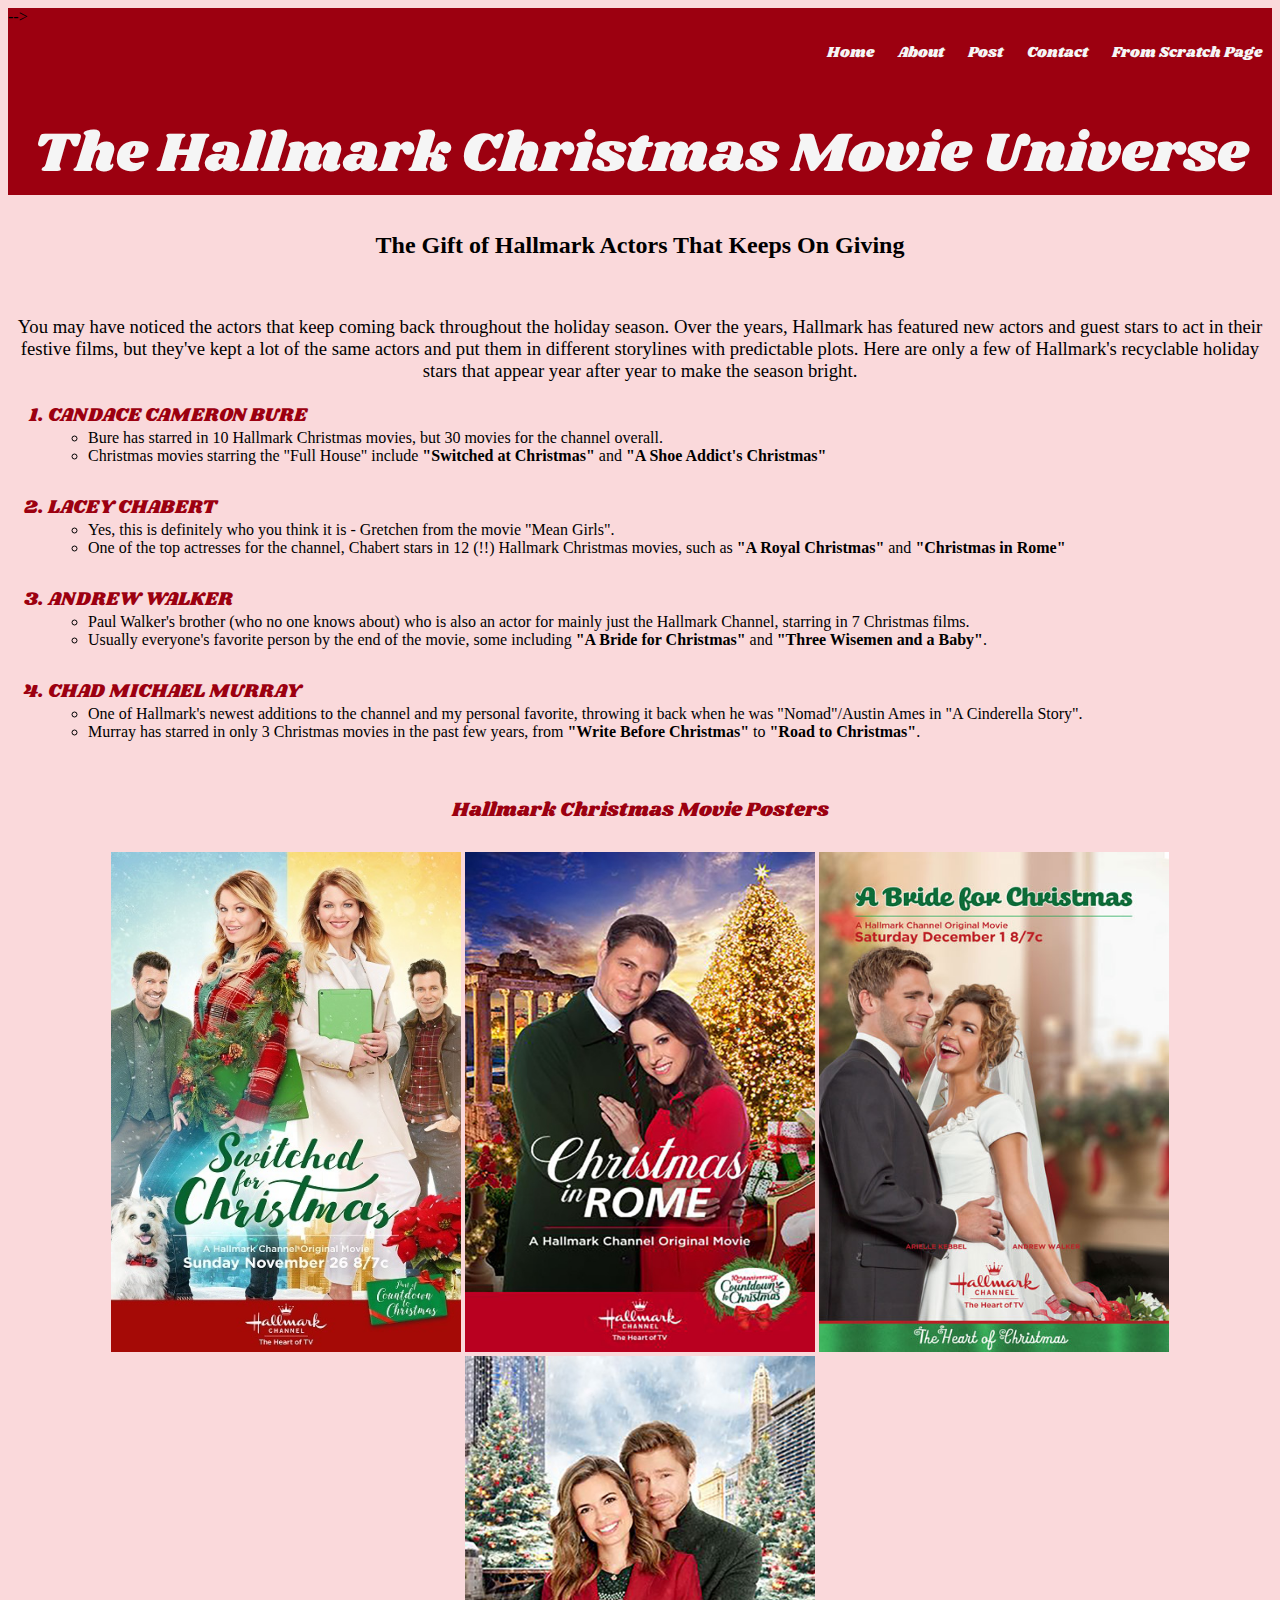
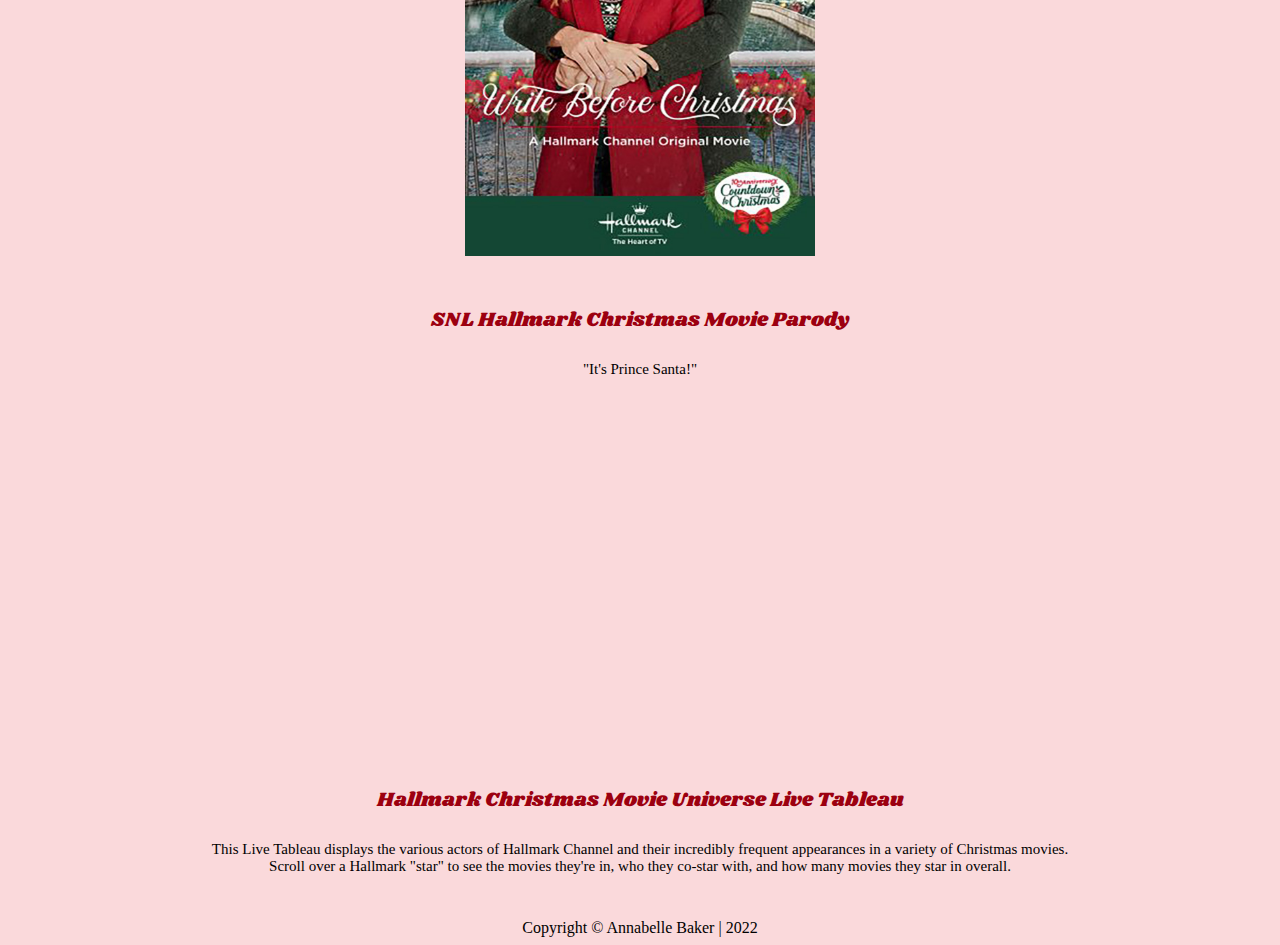
<file: html/fromscratchpage.html>
<!DOCTYPE html>
<html lang="en">
<head>
    <meta charset="UTF-8">
    <meta http-equiv="X-UA-Compatible" content="IE=edge">
    <meta name="viewport" content="width=device-width, initial-scale=1.0">
    <title>Hallmark Movies</title>
    <link href="../css/stylesfs.css" rel="stylesheet" />
    <link rel="icon" type="assets/img" sizes="16x16" href="../assets/img/star-favicon.ico.png">
    <link rel="preconnect" href="https://fonts.googleapis.com"><link rel="preconnect" href="https://fonts.gstatic.com" crossorigin><link href="https://fonts.googleapis.com/css2?family=Shrikhand&display=swap" rel="stylesheet">
</head>
<body>
    <!-- <div class="header" -->
       
        <header style="background-color:rgba(156, 0, 16, 1)">
        
        <!-- Navigation--> -->
        <nav class="navbar navbar-expand-lg navbar-light" id="mainNav">
            <div class="container px-4 px-lg-5">
                    <div style="text-align: right;">
                        <span class="nav-item"><a class="nav-link px-lg-3 py-3 py-lg-4" href="index.html">Home</a></span>
                        <span class="nav-item"><a class="nav-link px-lg-3 py-3 py-lg-4" href="about.html">About</a></span>
                        <span class="nav-item"><a class="nav-link px-lg-3 py-3 py-lg-4" href="post.html">Post</a></span>
                        <span class="nav-item"><a class="nav-link px-lg-3 py-3 py-lg-4" href="contact.html">Contact</a></span>
                        <span class="nav-item"><a class="nav-link px-lg-3 py-3 py-lg-4" href="fromscratchpage.html">From Scratch Page</a></span>
                    </div>
                </div>
        </nav>
        <h1>The Hallmark Christmas Movie Universe</h1>
    </header>
    </div>
    <div class="container position-relative px-4 px-lg-5">
        <div class="row gx-4 gx-lg-5 justify-content-center">
            <div class="col-md-10 col-lg-8 col-xl-7">
                <div class="page-heading">
                    <div>
                        <h2>The Gift of Hallmark Actors That Keeps On Giving</h2>
                       <br>
                        <h3>You may have noticed the actors that keep coming back throughout the holiday season. 
                            Over the years, Hallmark has featured new actors and guest stars to act in their festive films, but they've kept a lot of the same actors and put them in different storylines with predictable plots.
                            Here are only a few of Hallmark's recyclable holiday stars that appear year after year to make the season bright.</h3>
                        <!-- Actor List -->
                        <p>
                        <ol>
                            <li>CANDACE CAMERON BURE</li>
                            <ul>
                                <li>Bure has starred in 10 Hallmark Christmas movies, but 30 movies for the channel overall.</li>                      
                                <li>Christmas movies starring the "Full House" include <span>"Switched at Christmas"</span> and <span>"A Shoe Addict's Christmas"</span> </li>
                            </ul><br>
                            <li>LACEY CHABERT</li>
                            <ul>
                                <li>Yes, this is definitely who you think it is - Gretchen from the movie "Mean Girls".</li>                      
                                <li>One of the top actresses for the channel, Chabert stars in 12 (!!) Hallmark Christmas movies, such as <span>"A Royal Christmas"</span> and <span>"Christmas in Rome"</span> </li>
                            </ul><br>
                           
                            <li>ANDREW WALKER</li>
                            <ul>
                                <li>Paul Walker's brother (who no one knows about) who is also an actor for mainly just the Hallmark Channel, starring in 7 Christmas films.</li>
                                <li>Usually everyone's favorite person by the end of the movie, some including <span>"A Bride for Christmas"</span> and <span>"Three Wisemen and a Baby"</span>.</li>
                            </ul><br>

                            <li>CHAD MICHAEL MURRAY</li>
                            <ul>
                                <li>One of Hallmark's newest additions to the channel and my personal favorite, throwing it back when he was "Nomad"/Austin Ames in "A Cinderella Story".</li>
                                <li>Murray has starred in only 3 Christmas movies in the past few years, from <span>"Write Before Christmas"</span> to <span>"Road to Christmas"</span>.</li>
                            </ul><br>
                        </ol>
                   
                        <!-- Movie Pictures -->
                        <h4>Hallmark Christmas Movie Posters</h4>
                <div class="hallmark movie posters" style="text-align: center;">
                    <img src="../assets/img/switchedatchristmas.jpg" alt="Candace Cameron Bure in Switched at Christmas" style="width:350px; height:500px">
                    <img src="../assets/img/christmasinrome.jpg" alt="Lacey Chabert in Christmas in Rome" style="width: 350px; height:500px">
                    <img src="../assets/img/abrideforchristmas.jpg" alt="Andrew Walker in A Bride for Christmas" style="width:350px; height:500px">
                    <img src="../assets/img/writebeforechristmas.jpg" alt="Chad Michael Murray in Write Before Christmas" style="width:350px; height:500px">
                </div>
                    <!-- SNL Video Embedded -->
                        <br>
                       <h4>SNL Hallmark Christmas Movie Parody</h4>
                       <h5>"It's Prince Santa!"</h5>
                <div class="hallmark snl" style="text-align: center;" alt="SNL Hallmark Movie Video">
                    <iframe width="560" height="315" src="https://www.youtube.com/embed/MSzytvDsPfo" title="YouTube video player" frameborder="0" allow="accelerometer; autoplay; clipboard-write; encrypted-media; gyroscope; picture-in-picture" allowfullscreen></iframe>
                </div>
                

                <!-- Embedded Live Tableau - Hallmark Christmas Movie Actors -->
                <br>
                <br>
                <h4>Hallmark Christmas Movie Universe Live Tableau</h4>
                <h5>This Live Tableau displays the various actors of Hallmark Channel and their incredibly frequent appearances in a variety of Christmas movies. 
                    <br>Scroll over a Hallmark "star" to see the movies they're in, who they co-star with, and how many movies they star in overall.</h5>
                <div class="tab-dash">
                    <br>
                    <div class='tableauPlaceholder' id='viz1670537473321' >
                    <noscript><a href='#'><img alt="Hallmark Movie Actors Tableau" src='https:&#47;&#47;public.tableau.com&#47;static&#47;images&#47;ha&#47;hallmark_networkv2&#47;network_dash&#47;1_rss.png' style='border: none;' /></a></noscript>
                    <object class='tableauViz'  style='display:none;'>
                        <param name='host_url' value='https%3A%2F%2Fpublic.tableau.com%2F' /> 
                        <param name='embed_code_version' value='3' /> 
                        <param name='site_root' value='' />
                        <param name='name' value='hallmark_networkv2&#47;network_dash' />
                        <param name='tabs' value='no' />
                        <param name='toolbar' value='yes' />
                        <param name='static_image' value='https:&#47;&#47;public.tableau.com&#47;static&#47;images&#47;ha&#47;hallmark_networkv2&#47;network_dash&#47;1.png' /> 
                        <param name='animate_transition' value='yes' />
                        <param name='display_static_image' value='yes' />
                        <param name='display_spinner' value='yes' />
                        <param name='display_overlay' value='yes' />
                        <param name='display_count' value='yes' />
                        <param name='language' value='en-US' />
                    </object>
                </div>                
                    <script type='text/javascript'>                    
                        var divElement = document.getElementById('viz1670537473321');                    
                        var vizElement = divElement.getElementsByTagName('object')[0];                    
                        if ( divElement.offsetWidth > 800 ) { vizElement.style.width='1020px';vizElement.style.height='827px';} 
                        else if ( divElement.offsetWidth > 500 ) { vizElement.style.width='1020px';vizElement.style.height='827px';} 
                        else { vizElement.style.width='100%';vizElement.style.height='1077px';}                     
                        var scriptElement = document.createElement('script');                    
                        scriptElement.src = 'https://public.tableau.com/javascripts/api/viz_v1.js';vizElement.parentNode.insertBefore(scriptElement, vizElement);
                    </script>
                </div>
            </div>
               
                <!-- Page Footer -->
                <div class="copyright" style="text-align: center">Copyright &copy; Annabelle Baker |  2022</div>

                </body>
</html>
</file>
<file: css/stylesfs.css>
.header {
    padding: 30px;
    text-align: center;
    font-size: 30px;
    margin: auto;

}

body {
    background-color: rgba(250, 217, 219, 1)
    ;
}
h1 {
    font-family: 'Shrikhand', cursive;
    text-align: center;
    color: whitesmoke;
    font-size: 3.5em;
    font-weight: lighter;
}
 
h2 {
    text-align: center;
    font-weight: bold;
}

h3 {
    text-align: center;
    font-weight: lighter;
}

h4 {
    text-align: center;
    font-weight: lighter;
    font-family: 'Shrikhand', cursive;
    color:rgba(156, 0, 16, 1);
    font-size: 20px;
}

h5 {
    text-align: center;
    font-weight: lighter;
    font-size: 15px;
}


p {
    text-align: left; 
    
}
ol {
    text-align: left;
    color: rgba(156, 0, 16, 1);  
    font-family: 'Shrikhand', cursive;
    font-size: larger;
}

a {
    text-decoration:none;
    color: whitesmoke;
    font-weight: 100; 
    font-size: 15px;
}

ul {
    text-align: left;
    color: black;
    font-family: 'Times New Roman', Times, serif;
    font-size: medium;
}

span {
    font-weight: bold
}

.hallmark-snl {
    display: flex;
    justify-content: center;
    align-items: center;
   
}

.nav-item {
    text-align: left;
    padding: 10px;
    font-size: 20px;
    font-family: 'Shrikhand', cursive;
    color: whitesmoke;
    display: inline-block;
    margin: auto;
    text-decoration:none;
}

.hallmark-movie-posters {
    display: flex;
    justify-content: center;
    align-items: center;
   
}

.tableauPlaceholder {
    display: flex;
    justify-content: center;
    align-items: center;
    top: 50%;
    width: 100%
}

.copyright {
    font-family: Times 'Times New Roman', Times, serif;
    align-items: center;
    color:black;
}

.tab-dash {
    display: flex;
    align-items: center;
    justify-content: center;
}
</file>
